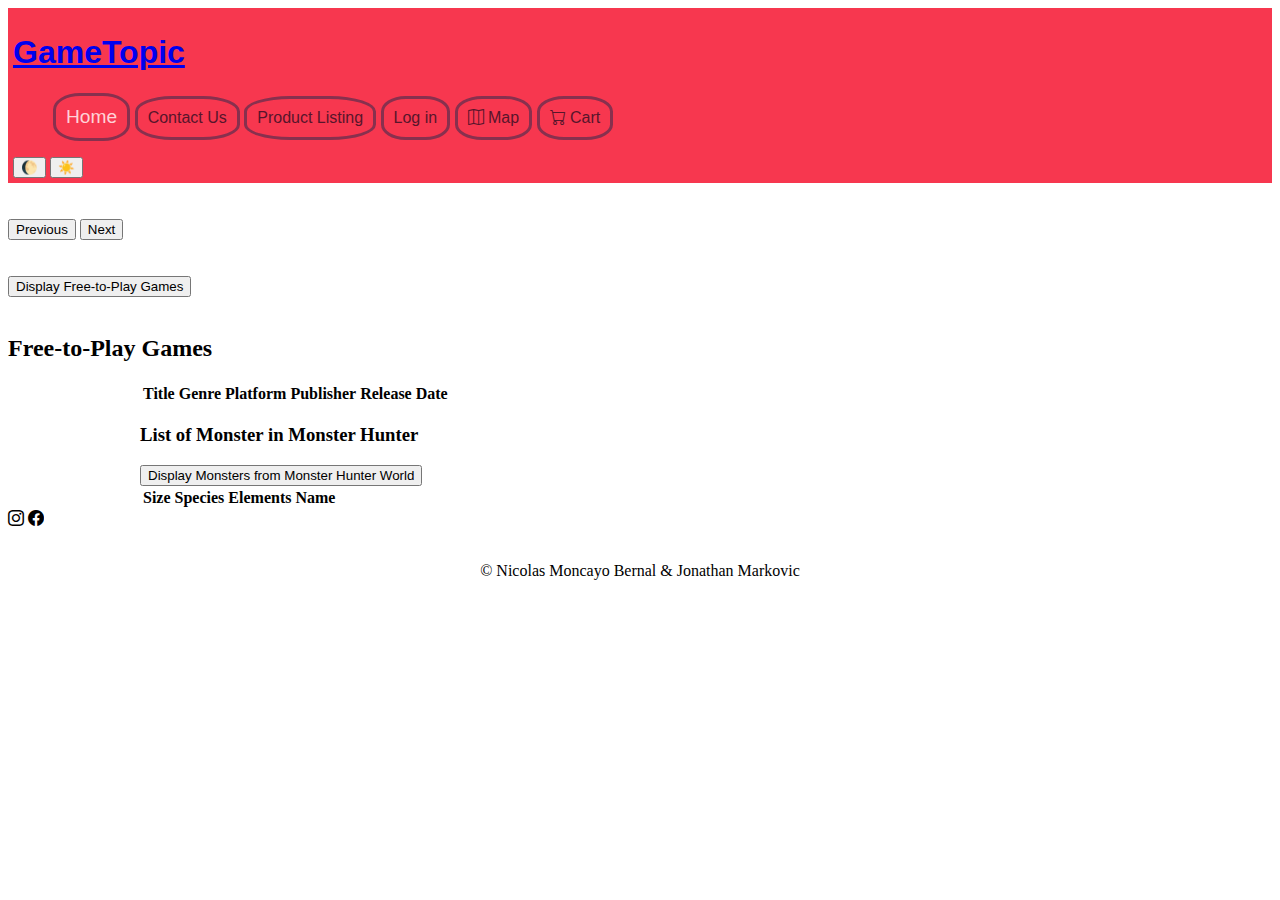
<file: index.html>
<!DOCTYPE html>
<html lang="en" data-theme="dark" data-page="home">
<head>
    <meta charset="UTF-8">
    <meta name="viewport" content="width=device-width, initial-scale=1.0">
    <link rel="stylesheet" href="./CSS/styles.css">
    <link href="https://cdn.jsdelivr.net/npm/bootstrap@5.3.5/dist/css/bootstrap.min.css" rel="stylesheet" integrity="sha384-SgOJa3DmI69IUzQ2PVdRZhwQ+dy64/BUtbMJw1MZ8t5HZApcHrRKUc4W0kG879m7" crossorigin="anonymous">
    <link rel="stylesheet" href="https://cdn.jsdelivr.net/npm/bootstrap-icons@1.11.3/font/bootstrap-icons.min.css">
    <title>Game-Topic</title>
</head>
<body>
    <div id = "container">
        <header id="top">
            <nav>
              <h1><a href="index.html">GameTopic</a></h1>
                
                <ul>
                    <li><a class= "home navbutton" id="currentPage" href="index.html">Home</a></li>

                    <li><a class= "contact navbutton" href="contact.html">Contact Us</a></li>

                    <li><a class= "productList navbutton" href="productListing.html">Product Listing</a></li>

                    <li><a class= "login navbutton" href="login.html">Log in</a></li>

                    <li><a class="map navbutton" href="map.html"><i class="bi bi-map"></i> Map</a></li>

                    <li><a class= "cart navbutton" href="shoppingCart.html"><i class="bi bi-cart"></i> Cart</a></li>

                </ul>
                <button onclick="document.documentElement.setAttribute('data-theme', 'dark');">🌔</button>
            <button onclick="document.documentElement.setAttribute('data-theme', 'light');">☀️</button>
            </nav>
        </header>
        <br>
        <br>
        <div>
            <div id="carouselExample" class="carousel slide">
              <div class="carousel-inner" id="carouselInner">
                <!-- Slides will be inserted here by JS -->
              </div>
            <button class="carousel-control-prev" type="button" data-bs-target="#carouselExample" data-bs-slide="prev">
              <span class="carousel-control-prev-icon" aria-hidden="true"></span>
              <span class="visually-hidden">Previous</span>
            </button>
            <button class="carousel-control-next" type="button" data-bs-target="#carouselExample" data-bs-slide="next">
              <span class="carousel-control-next-icon" aria-hidden="true"></span>
              <span class="visually-hidden">Next</span>
            </button>
        </div>
    </div>
      <br>
      <br>
      <button type="button" class="btn btn-warning" id="showGamesBtn">Display Free-to-Play Games</button>
      <br>
      <br>
  <h2>Free-to-Play Games</h2>
<!-- Nicolas' API rendering -->
  <div id="gamesContainer" style="display: none;">
    <label for="categorySelect" class="form-label">Filter by Category:</label>
    <select id="categorySelect" class="form-select w-auto">
      <option value="">All</option>
      <option value="shooter">Shooter</option>
      <option value="mmorpg">MMORPG</option>
      <option value="strategy">Strategy</option>
      <option value="racing">Racing</option>
      <option value="fantasy">Fantasy</option>
    </select>
  </div>

  <div class="table-responsive" style="max-width: 1000px; margin: 0 auto; border-radius: 20px;">
    <table class="table table-striped table-sm" id="gamesTable">
      <thead>
        <tr>
          <th>Title</th>
          <th>Genre</th>
          <th>Platform</th>
          <th>Publisher</th>
          <th>Release Date</th>
        </tr>
      </thead>
      <tbody>
        <!-- Rows will be dynamically added here -->
      </tbody>
    </table>

    <!-- Jonathan's API rendering -->
    <h3>List of Monster in Monster Hunter</h3>
    <div class="table-responsive" style="max-width: 1000px; margin: 0 auto; border-radius: 20px;">
      <button id="displayBtn" class="btn btn-info">Display Monsters from Monster Hunter World</button>
      <table id="monsterHunter" class="table table-striped">
        <thead>
          <tr>
            <th>Size</th>
            <th>Species</th>
            <th>Elements</th>
            <th>Name</th>
          </tr>
        </thead>
        <tbody id="monsterTableBody">

        </tbody>
      </table>


  </div>
</div>
    <footer>
      <i class="bi bi-instagram"></i>
      <i class="bi bi-facebook"></i>
      <br>
      <br>
     <p style="text-align: center;">&copy; Nicolas Moncayo Bernal & Jonathan Markovic</p>
  </footer>
  </div>
    <script src="https://cdn.jsdelivr.net/npm/bootstrap@5.3.5/dist/js/bootstrap.bundle.min.js" integrity="sha384-k6d4wzSIapyDyv1kpU366/PK5hCdSbCRGRCMv+eplOQJWyd1fbcAu9OCUj5zNLiq" crossorigin="anonymous"></script>
    <script src="./JS/main.js" type="module"></script>
</body>
</html>
</file>
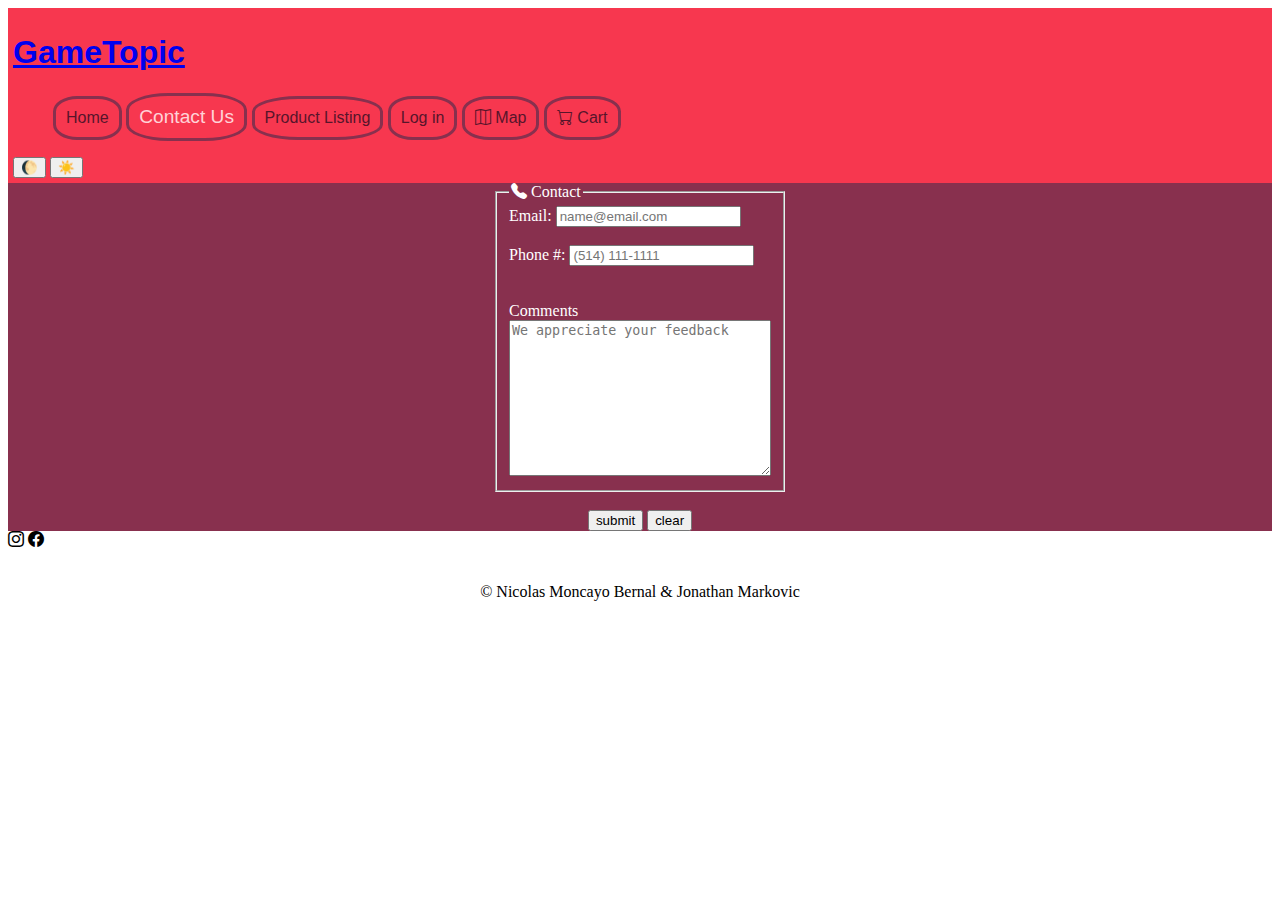
<file: contact.html>
<!DOCTYPE html>
<html lang="en" data-theme="dark" data-page="contact">
<head>
    <meta charset="UTF-8">
    <meta name="viewport" content="width=device-width, initial-scale=1.0">
    <link rel="stylesheet" href="./CSS/styles.css">
    <link href="https://cdn.jsdelivr.net/npm/bootstrap@5.3.5/dist/css/bootstrap.min.css" rel="stylesheet" integrity="sha384-SgOJa3DmI69IUzQ2PVdRZhwQ+dy64/BUtbMJw1MZ8t5HZApcHrRKUc4W0kG879m7" crossorigin="anonymous">
    <link rel="stylesheet" href="https://cdn.jsdelivr.net/npm/bootstrap-icons@1.11.3/font/bootstrap-icons.min.css">
    <title>Game-Topic</title>
</head>
<body>
    <div id = "container">
        <header id="top">
            <nav>
                <h1><a href="index.html">GameTopic</a></h1>
                <ul>
                    <li><a class= "home navbutton" href="index.html">Home</a></li>

                    <li><a class= "contact navbutton" id="currentPage" href="contact.html">Contact Us</a></li>

                    <li><a class= "productList navbutton" href="productListing.html">Product Listing</a></li>

                    <li><a class= "login navbutton" href="login.html">Log in</a></li>

                    <li><a class="map navbutton" href="map.html"><i class="bi bi-map"></i> Map</a></li>

                    <li><a class= "cart navbutton" href="shoppingCart.html"><i class="bi bi-cart"></i> Cart</a></li>

                </ul>
                <button onclick="document.documentElement.setAttribute('data-theme', 'dark');">🌔</button>
            <button onclick="document.documentElement.setAttribute('data-theme', 'light');">☀️</button>
            </nav>
        </header>
    </div>

    <main class="backImg">
    <form action="" id="contactForm">
        <fieldset>
            <legend><i class="bi bi-telephone-fill"></i> Contact</legend>
            <label for="email">Email: </label>
            <input type="email" name="email" placeholder="name@email.com">
            <br>
            <br>

            <label for="phoneNumber">Phone #: </label>
            <input type="tel" name="phoneNumber" placeholder="(514) 111-1111">
        <br>
        <br>
        <br>
            <label for="txtComments">Comments</label>
            <br>
            <textarea name="" id="" cols="30" rows="10" placeholder="We appreciate your feedback"></textarea>
        </fieldset>
        <br>
        <div >
            <input type="submit" value="submit">
        
            <input type="reset" value="clear">
        </div>
    </form>
    </main>
    <footer>
        <i class="bi bi-instagram"></i>
        <i class="bi bi-facebook"></i>
        <br>
        <br>
       <p style="text-align: center;">&copy; Nicolas Moncayo Bernal & Jonathan Markovic</p>
    </footer>
</body>
</html>
</file>
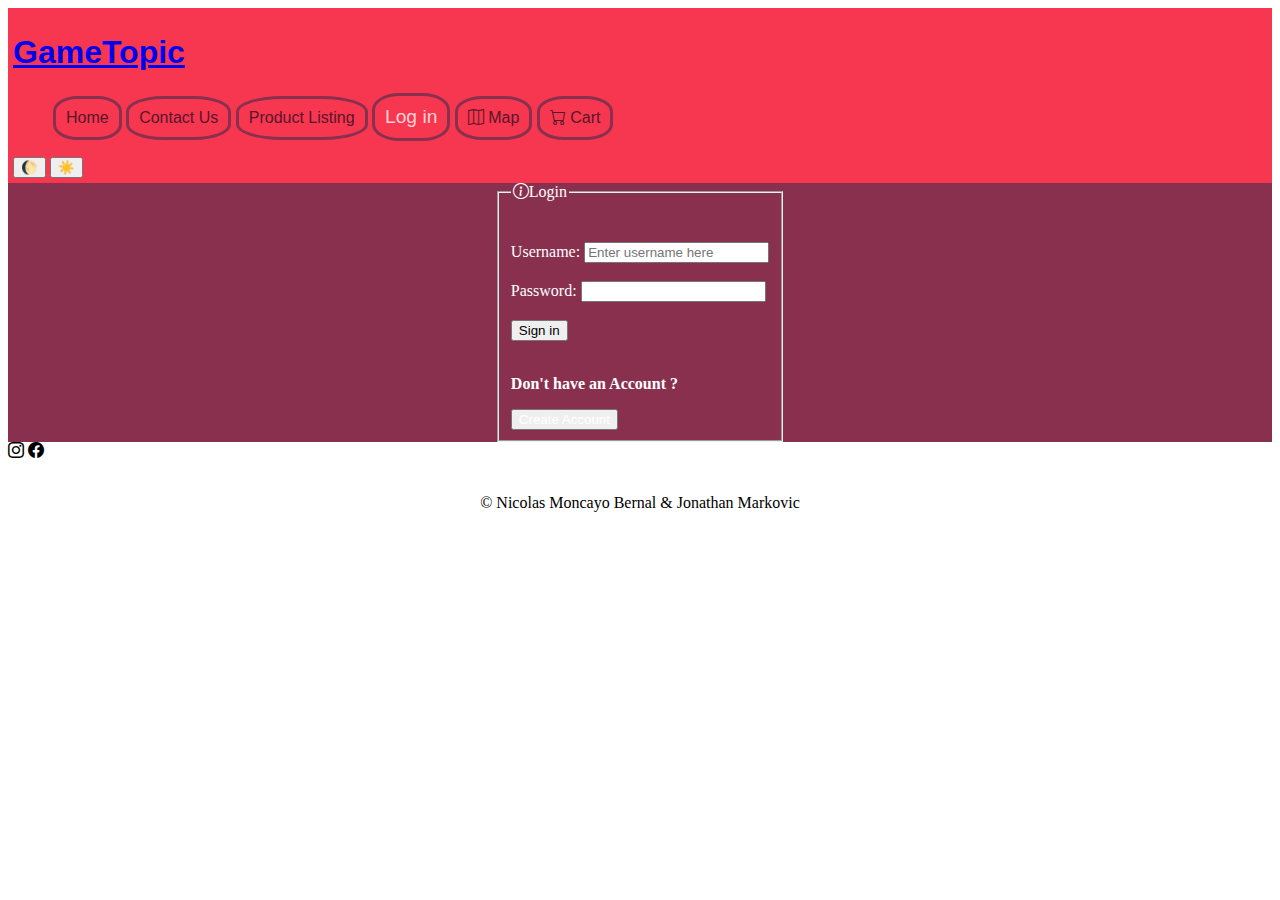
<file: login.html>
<!DOCTYPE html>
<html lang="en", data-theme="dark" data-page="login">
<head>
    <meta charset="UTF-8">
    <meta name="viewport" content="width=device-width, initial-scale=1.0">
    <link rel="stylesheet" href="./CSS/styles.css">
    <link href="https://cdn.jsdelivr.net/npm/bootstrap@5.3.5/dist/css/bootstrap.min.css" rel="stylesheet" integrity="sha384-SgOJa3DmI69IUzQ2PVdRZhwQ+dy64/BUtbMJw1MZ8t5HZApcHrRKUc4W0kG879m7" crossorigin="anonymous">
    <link rel="stylesheet" href="https://cdn.jsdelivr.net/npm/bootstrap-icons@1.11.3/font/bootstrap-icons.min.css">
    <title>Game-Topic</title>
</head>
<body>
    <div id = "container">
        <header id="top">
            <nav>
                <h1><a href="index.html">GameTopic</a></h1>
                <ul>
                    <li><a class= "home navbutton" href="index.html">Home</a></li>

                    <li><a class= "contact navbutton" href="contact.html">Contact Us</a></li>

                    <li><a class= "productList navbutton" href="productListing.html">Product Listing</a></li>

                    <li><a class= "login navbutton" id="currentPage" href="login.html">Log in</a></li>

                    <li><a class="map navbutton" href="map.html"><i class="bi bi-map"></i> Map</a></li>

                    <li><a class= "cart navbutton" href="shoppingCart.html"><i class="bi bi-cart"></i> Cart</a></li>

                </ul>
                <button onclick="document.documentElement.setAttribute('data-theme', 'dark');">🌔</button>
            <button onclick="document.documentElement.setAttribute('data-theme', 'light');">☀️</button>
            </nav>
        </header>
    </div>
    <script src="https://cdn.jsdelivr.net/npm/bootstrap@5.3.5/dist/js/bootstrap.bundle.min.js" integrity="sha384-k6d4wzSIapyDyv1kpU366/PK5hCdSbCRGRCMv+eplOQJWyd1fbcAu9OCUj5zNLiq" crossorigin="anonymous"></script>
    <main class="backImg">
    <form action="" id="loginForm">
        <fieldset>
            <legend><i class="bi bi-info-circle"></i>Login</legend>
            <br>
            <br>
            <label for="username">Username: </label>
            <input type="text" name="username" placeholder="Enter username here">
            <br>
            <br>
            <label for="password">Password: </label>
            <input type="password" name="password">
            <br>
            <br>
            <button type="button" class="btn btn-secondary">Sign in</button>
            <br>
            <br>
            <strong><p>Don't have an Account ?</p></strong>
            <button type="button" class="btn btn-danger"><a href="/signUp.html" style="text-decoration: none; color: white;">Create Account</a></button>

        </fieldset>
    </form>
    </main>
    <footer>
        <i class="bi bi-instagram"></i>
        <i class="bi bi-facebook"></i>
        <br>
        <br>
       <p style="text-align: center;">&copy; Nicolas Moncayo Bernal & Jonathan Markovic</p>
    </footer>
</body>
</html>
</file>
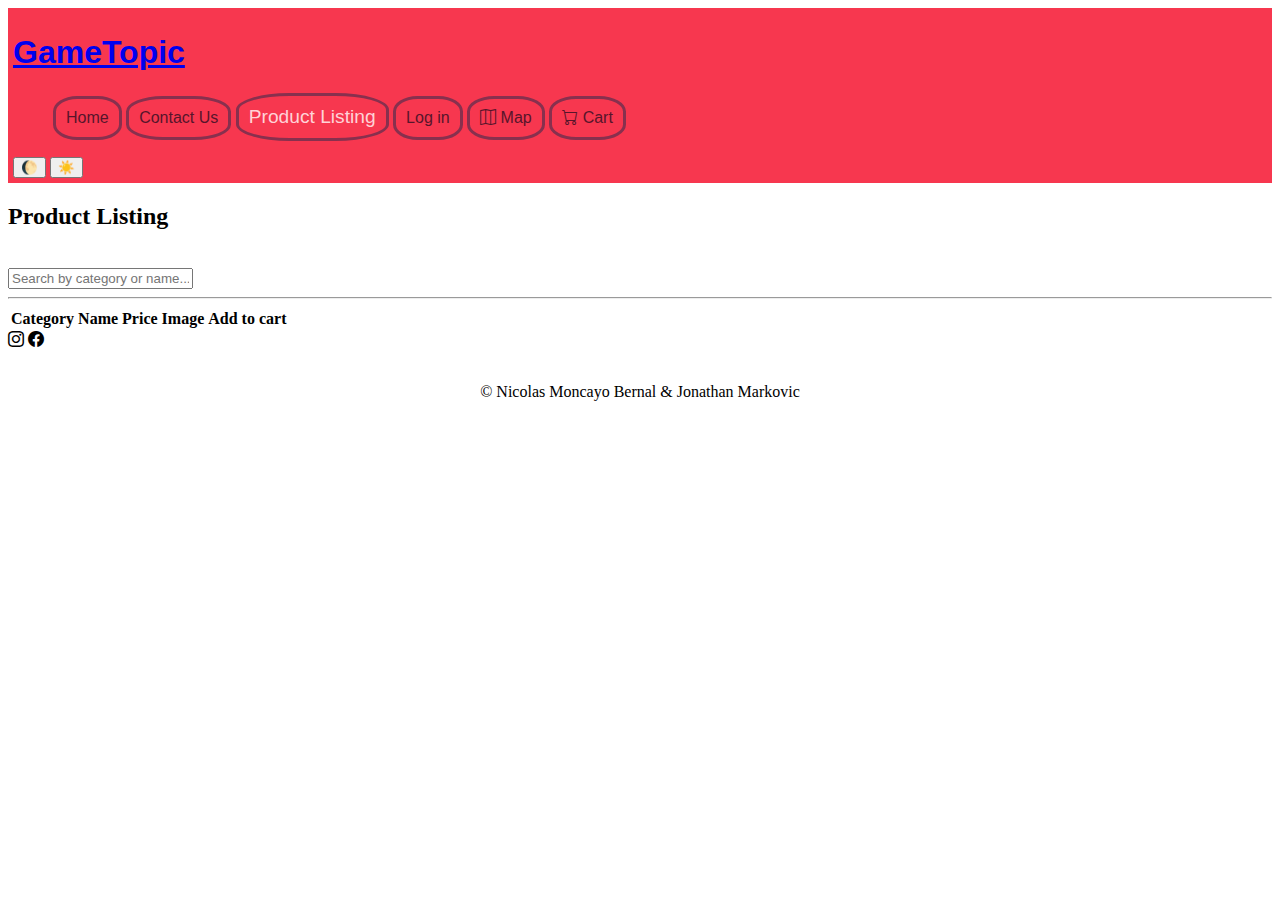
<file: productListing.html>
<!DOCTYPE html>
<html lang="en" data-theme="dark" data-page="products">
<head>
    <meta charset="UTF-8">
    <meta name="viewport" content="width=device-width, initial-scale=1.0">
    <link rel="stylesheet" href="./CSS/styles.css">
    <link href="https://cdn.jsdelivr.net/npm/bootstrap@5.3.5/dist/css/bootstrap.min.css" rel="stylesheet" integrity="sha384-SgOJa3DmI69IUzQ2PVdRZhwQ+dy64/BUtbMJw1MZ8t5HZApcHrRKUc4W0kG879m7" crossorigin="anonymous">
    <link rel="stylesheet" href="https://cdn.jsdelivr.net/npm/bootstrap-icons@1.11.3/font/bootstrap-icons.min.css">
    <title>Game-Topic</title>
</head>
<body>
    <div id = "container">
        <header id="top">
            <nav>
              <h1><a href="index.html">GameTopic</a></h1>
                <ul>
                    <li><a class= "home navbutton" href="index.html">Home</a></li>

                    <li><a class= "contact navbutton" href="contact.html">Contact Us</a></li>

                    <li><a class= "productList navbutton" id="currentPage" href="productListing.html">Product Listing</a></li>

                    <li><a class= "login navbutton" href="login.html">Log in</a></li>

                    <li><a class="map navbutton" href="map.html"><i class="bi bi-map"></i> Map</a></li>

                    <li><a class= "cart navbutton" href="shoppingCart.html"><i class="bi bi-cart"></i> Cart</a></li>

                </ul>
                <button onclick="document.documentElement.setAttribute('data-theme', 'dark');">🌔</button>
            <button onclick="document.documentElement.setAttribute('data-theme', 'light');">☀️</button>
            </nav>
        </header>

        <script src="https://cdn.jsdelivr.net/npm/bootstrap@5.3.5/dist/js/bootstrap.bundle.min.js" integrity="sha384-k6d4wzSIapyDyv1kpU366/PK5hCdSbCRGRCMv+eplOQJWyd1fbcAu9OCUj5zNLiq" crossorigin="anonymous"></script>

        <h2>Product Listing</h2>
        <br>
        <input type="text" id="searchInput" class="form-control" placeholder="Search by category or name..." />
    <hr>
    
    <table class="table table-striped mt-3">
      <thead>
        <tr>
          <th>Category</th>
          <th>Name</th>
          <th>Price</th>
          <th>Image</th>
          <th>Add to cart</th>
        </tr>
      </thead>
      <tbody id="tbl-products"></tbody>
    </table>
    </div>
    <!-- <script type="module" src="js/Modules/productListing.js" defer></script> -->
     <script type="module" src="./JS/main.js"></script>
    <footer>
      <i class="bi bi-instagram"></i>
      <i class="bi bi-facebook"></i>
      <br>
      <br>
     <p style="text-align: center;">&copy; Nicolas Moncayo Bernal & Jonathan Markovic</p>
  </footer>
</body>
</html>
</file>
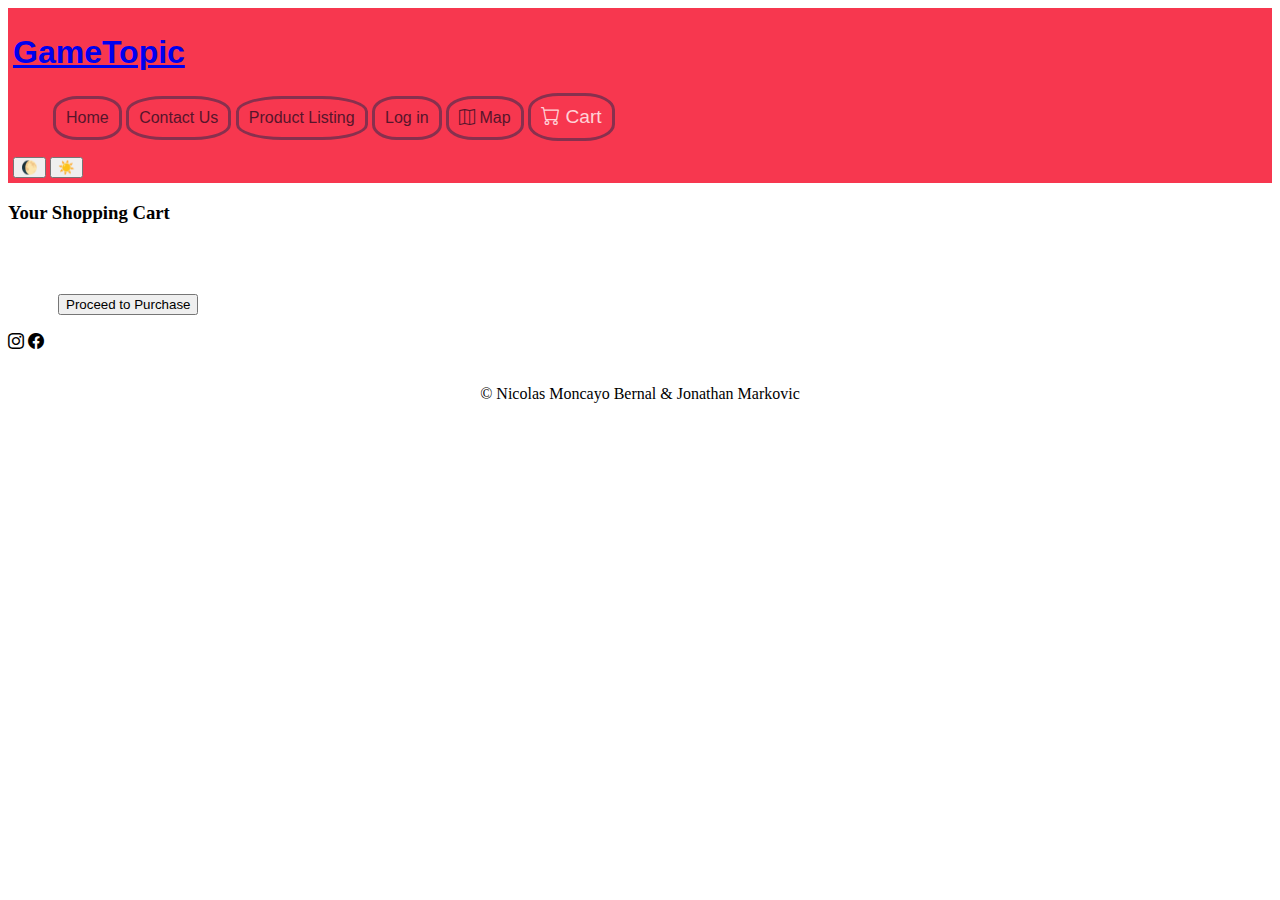
<file: shoppingCart.html>
<!DOCTYPE html>
<html lang="en" data-page="cart" data-theme="dark" >
<head>
    <meta charset="UTF-8">
    <meta name="viewport" content="width=device-width, initial-scale=1.0">
    <link rel="stylesheet" href="./CSS/styles.css">
    <link href="https://cdn.jsdelivr.net/npm/bootstrap@5.3.5/dist/css/bootstrap.min.css" rel="stylesheet" integrity="sha384-SgOJa3DmI69IUzQ2PVdRZhwQ+dy64/BUtbMJw1MZ8t5HZApcHrRKUc4W0kG879m7" crossorigin="anonymous">
    <link rel="stylesheet" href="https://cdn.jsdelivr.net/npm/bootstrap-icons@1.11.3/font/bootstrap-icons.min.css">
    <title>Game-Topic</title>
</head>
<body>
    <div id = "container">
        <header id="top">
            <nav>
              <h1><a href="index.html">GameTopic</a></h1>
                <ul>
                    <li><a class= "home navbutton" href="index.html">Home</a></li>

                    <li><a class= "contact navbutton" href="contact.html">Contact Us</a></li>

                    <li><a class= "productList navbutton" href="productListing.html">Product Listing</a></li>

                    <li><a class= "login navbutton" href="login.html">Log in</a></li>

                    <li><a class="map navbutton" href="map.html"><i class="bi bi-map"></i> Map</a></li>

                    <li><a class= "cart navbutton" id="currentPage" href="shoppingCart.html"><i class="bi bi-cart"></i> Cart</a></li>

                </ul>
                <button onclick="document.documentElement.setAttribute('data-theme', 'dark');">🌔</button>
            <button onclick="document.documentElement.setAttribute('data-theme', 'light');">☀️</button>
            </nav>
        </header>
    
      <main id="cartPage">
      <h3>Your Shopping Cart</h3>
        <br>
        <br>
        <ol id="cart-items">
            
        </ol>

        <div style="padding-left: 50px;"> 
          <button id="purchaseBtn" type="button" class="btn btn-warning">Proceed to Purchase</button>
        </div>
        <br>

      </main>

    

    <script src="https://cdn.jsdelivr.net/npm/bootstrap@5.3.5/dist/js/bootstrap.bundle.min.js" integrity="sha384-k6d4wzSIapyDyv1kpU366/PK5hCdSbCRGRCMv+eplOQJWyd1fbcAu9OCUj5zNLiq" crossorigin="anonymous"></script>
    <script type="module" src="./JS/main.js"></script>

    <footer>
      <i class="bi bi-instagram"></i>
      <i class="bi bi-facebook"></i>
      <br>
      <br>
     <p style="text-align: center;">&copy; Nicolas Moncayo Bernal & Jonathan Markovic</p>
  </footer>
  </div>
  </body>
</html>
</file>
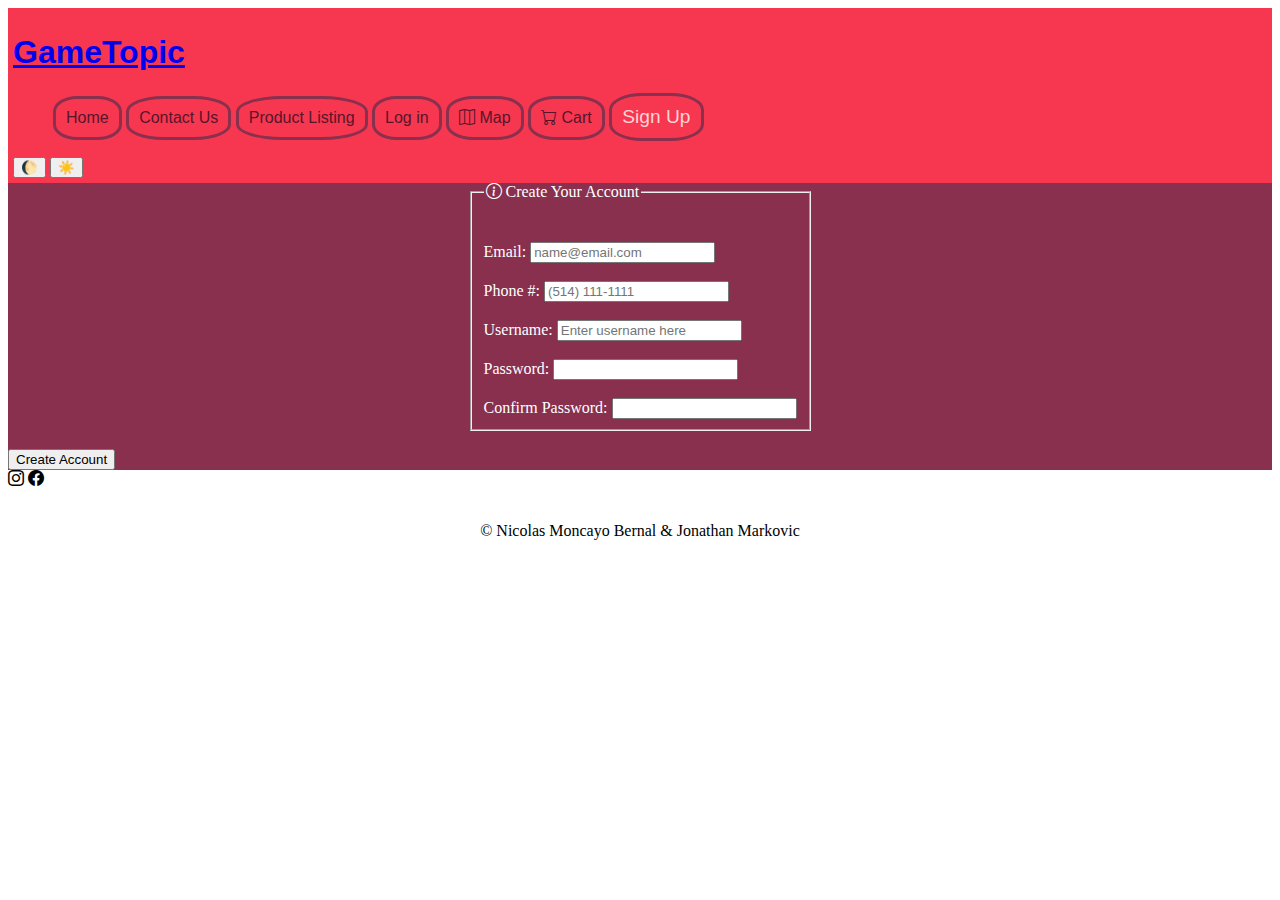
<file: signUp.html>
<!DOCTYPE html>
<html lang="en", data-theme="dark" data-page="signup">
<head>
    <meta charset="UTF-8">
    <meta name="viewport" content="width=device-width, initial-scale=1.0">
    <link rel="stylesheet" href="./CSS/styles.css">
    <link href="https://cdn.jsdelivr.net/npm/bootstrap@5.3.5/dist/css/bootstrap.min.css" rel="stylesheet" integrity="sha384-SgOJa3DmI69IUzQ2PVdRZhwQ+dy64/BUtbMJw1MZ8t5HZApcHrRKUc4W0kG879m7" crossorigin="anonymous">
    <link rel="stylesheet" href="https://cdn.jsdelivr.net/npm/bootstrap-icons@1.11.3/font/bootstrap-icons.min.css">
    <title>Game-Topic</title>
</head>
<body>
    <div id = "container">
        <header id="top">
            <nav>
                <h1><a href="index.html">GameTopic</a></h1>
                <ul>
                    <li><a class= "home navbutton" href="index.html">Home</a></li>

                    <li><a class= "contact navbutton" href="contact.html">Contact Us</a></li>

                    <li><a class= "productList navbutton" href="productListing.html">Product Listing</a></li>

                    <li><a class= "login navbutton" href="login.html">Log in</a></li>

                    <li><a class="map navbutton" href="map.html"><i class="bi bi-map"></i> Map</a></li>

                    <li><a class= "cart navbutton" href="shoppingCart.html"><i class="bi bi-cart"></i> Cart</a></li>

                    <li><a class= "signUp navbutton" id="currentPage" href="signUp.html">Sign Up</a></li>

                </ul>
                <button onclick="document.documentElement.setAttribute('data-theme', 'dark');">🌔</button>
            <button onclick="document.documentElement.setAttribute('data-theme', 'light');">☀️</button>
            </nav>
        </header>
    </div>
    <script src="https://cdn.jsdelivr.net/npm/bootstrap@5.3.5/dist/js/bootstrap.bundle.min.js" integrity="sha384-k6d4wzSIapyDyv1kpU366/PK5hCdSbCRGRCMv+eplOQJWyd1fbcAu9OCUj5zNLiq" crossorigin="anonymous"></script>
    
    <main class="backImg">
    <form action="" id="signUpForm">
        <fieldset>
            <legend><i class="bi bi-info-circle"></i> Create Your Account</legend>
            <br>
            <br>
            <label for="email">Email: </label>
            <input type="email" name="email" placeholder="name@email.com">
            <br>
            <br>
            <label for="phoneNumber">Phone #: </label>
            <input type="tel" name="phoneNumber" placeholder="(514) 111-1111">
            <br>
            <br>
            <label for="username">Username: </label>
            <input type="text" name="username" placeholder="Enter username here">
            <br>
            <br>
            <label for="password">Password: </label>
            <input type="password" name="password">
            <br>
            <br>
            <label for="confirmPassword">Confirm Password: </label>
            <input type="password" name="confirmPassword">
        </fieldset>
        <br>
        <button type="button" class="btn btn-success">Create Account</button>
    </form>
</main>
<footer>
    <i class="bi bi-instagram"></i>
    <i class="bi bi-facebook"></i>
    <br>
    <br>
   <p style="text-align: center;">&copy; Nicolas Moncayo Bernal & Jonathan Markovic</p>
</footer>
</body>
</html>
</file>
<file: CSS/styles.css>
html[data-theme="default"]  {
    background-color: #88304E;
}

nav ul li {
    display: inline-block;
    padding: 10px;
    border-style: solid;
    border-color: #88304E;
    border-radius: 35%;
    
}

nav ul li a{
    color: #57152b;
    text-decoration: none;
}

nav {
font-family: 'Gill Sans', 'Gill Sans MT', Calibri, 'Trebuchet MS', sans-serif;
background-color: #F7374F;
padding: 5px;
}

nav h1 {
    color: white;
}

#currentPage {
    font-size: larger;
    color: #ffd2d7;
}
/* 
#contactForm {
    color: white;
    display: flexbox;
    background-color: #88304E;
    align-content: center;
    justify-items: center;
}

#signUpForm {
    color: white;
    display: flexbox;
    background-color: #88304E;
    align-content: center;
    justify-items: center;
}

#signUpForm {
    color: white;
    display: flexbox;
    background-color: #88304E;
    align-content: center;
    justify-items: center;
} */

form {
    color: white;
    display: flexbox;
    background-color: #88304E;
    align-content: center;
    justify-items: center;
}
</file>
